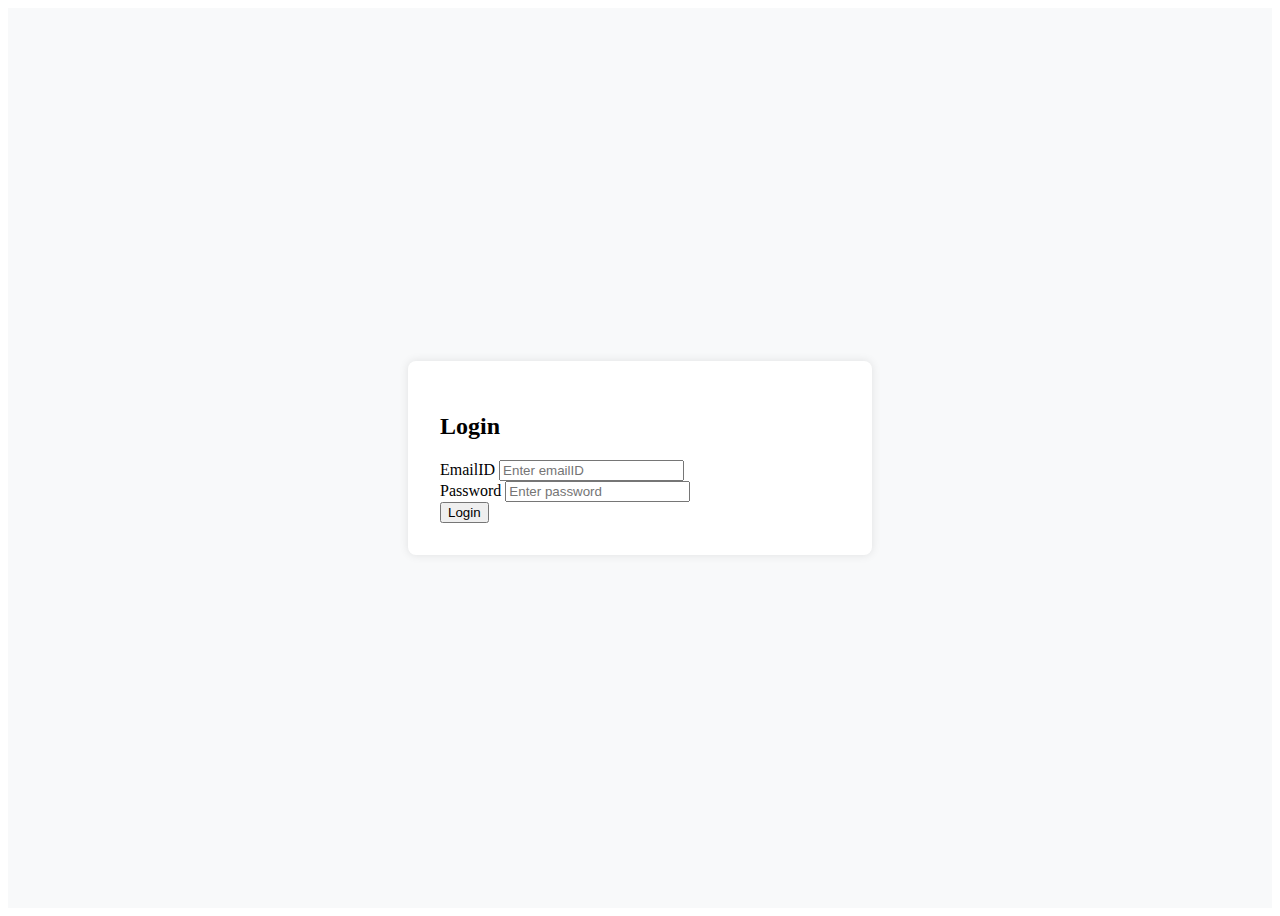
<file: src/main/webapp/index.html>
<!DOCTYPE html>
<html lang="en">
<head>
    <meta charset="UTF-8">
    <meta name="viewport" content="width=device-width, initial-scale=1.0">
    <title>Leave Request Login</title>

    <link rel="stylesheet" href="https://cdn.jsdelivr.net/npm/bootstrap@4.1.3/dist/css/bootstrap.min.css"
          integrity="sha384-MCw98/SFnGE8fJT3GXwEOngsV7Zt27NXFoaoApmYm81iuXoPkFOJwJ8ERdknLPMO" crossorigin="anonymous">

    <link rel="stylesheet" href="https://cdnjs.cloudflare.com/ajax/libs/font-awesome/6.6.0/css/all.min.css"
          integrity="sha512-Kc323vGBEqzTmouAECnVceyQqyqdsSiqLQISBL29aUW4U/M7pSPA/gEUZQqv1cwx4OnYxTxve5UMg5GT6L4JJg=="
          crossorigin="anonymous" referrerpolicy="no-referrer" />

    <link rel="stylesheet" href="styles/loginStyle.css">

</head>
<body>

<div class="login-container">
    <div class="login-form">
        <h2 class="text-center mb-4">Login</h2>
        <form id="loginForm" action="login" method="post">
            <div class="mb-3">
                <label for="emailID" class="form-label">EmailID</label>
                <input name="emailID" type="text" class="form-control" id="emailID" placeholder="Enter emailID" required>
            </div>
            <div class="mb-3">
                <label for="password" class="form-label">Password</label>
                <input name="password" type="password" class="form-control" id="password" placeholder="Enter password" required>
            </div>
            <button type="submit" class="btn btn-primary w-100">Login</button>

            <div id="error-message" class="alert alert-danger mt-3" style="display: none;">invalid username or password</div>
        </form>
    </div>
</div>


<script src="script/loginScript.js"></script>

</script>

</body>
</html>
</file>
<file: src/main/webapp/styles/loginStyle.css>
.login-container {
    height: 100vh;
    display: flex;
    align-items: center;
    justify-content: center;
    background-color: #f8f9fa;
}
.login-form {
    max-width: 400px;
    width: 100%;
    padding: 2rem;
    background-color: #ffffff;
    border-radius: 8px;
    box-shadow: 0 0 10px rgba(0, 0, 0, 0.1);
}
</file>
